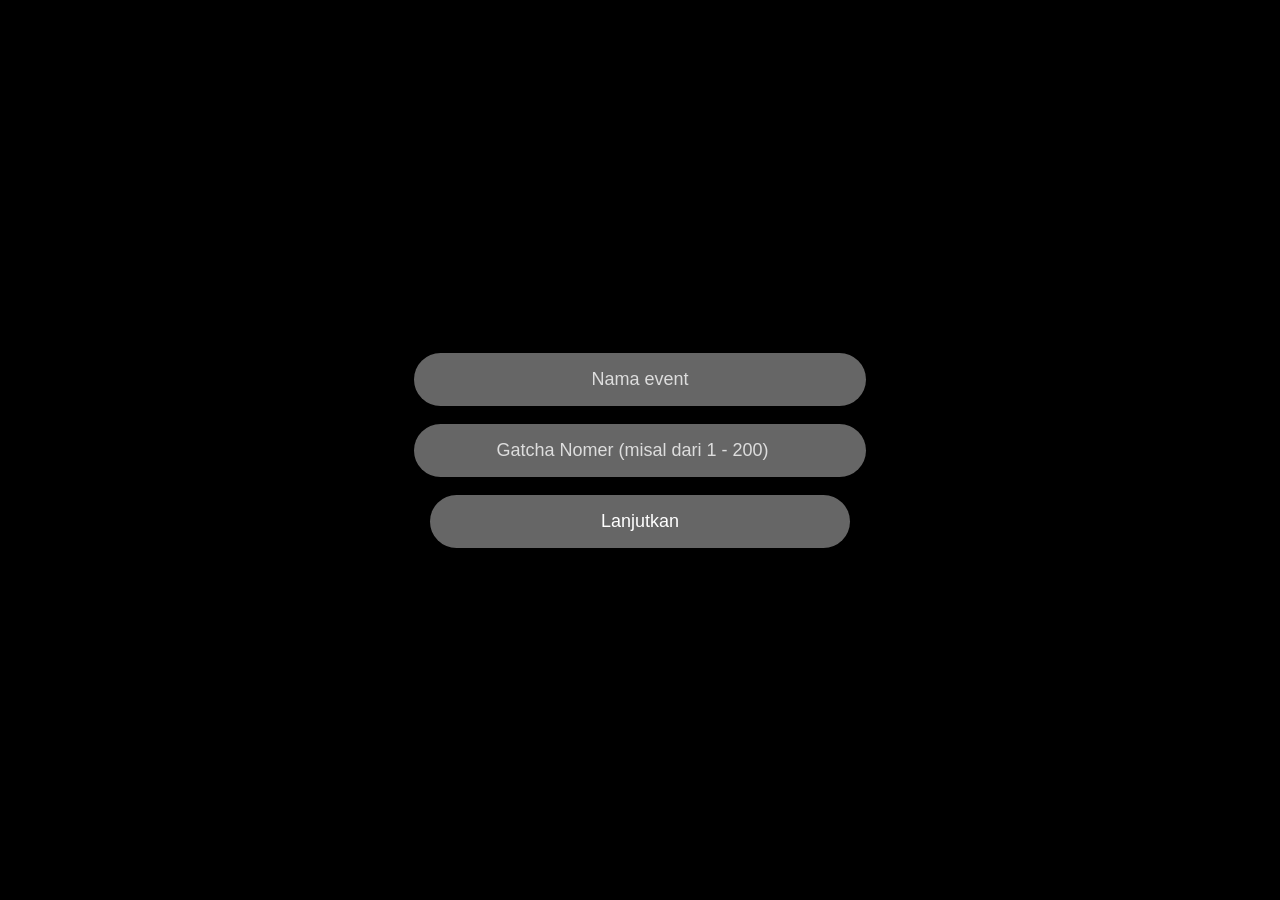
<file: index.html>
<!DOCTYPE html>
<html lang="id">
<head>
    <meta charset="UTF-8">
    <title>Setup Undian</title>
    <link rel="stylesheet" href="style.css">
</head>
<body>

<div class="setup-container">
    <input 
        id="eventName" 
        type="text" 
        placeholder="Nama event"
    >

    <input 
        id="maxNumber" 
        type="number" 
        placeholder="Gatcha Nomer (misal dari 1 - 200)"
    >

    <button onclick="lanjutkan()">Lanjutkan</button>
</div>

<script>
function lanjutkan() {
    const nama = document.getElementById("eventName").value.trim();
    const jumlah = document.getElementById("maxNumber").value;

    if (!nama || !jumlah || jumlah < 1) {
        alert("Nama event dan jumlah nomor wajib diisi!");
        return;
    }

    localStorage.setItem("eventName", nama);
    localStorage.setItem("maxNumber", jumlah);

    window.location.href = "undian.html";
}
</script>

</body>
</html>
</file>
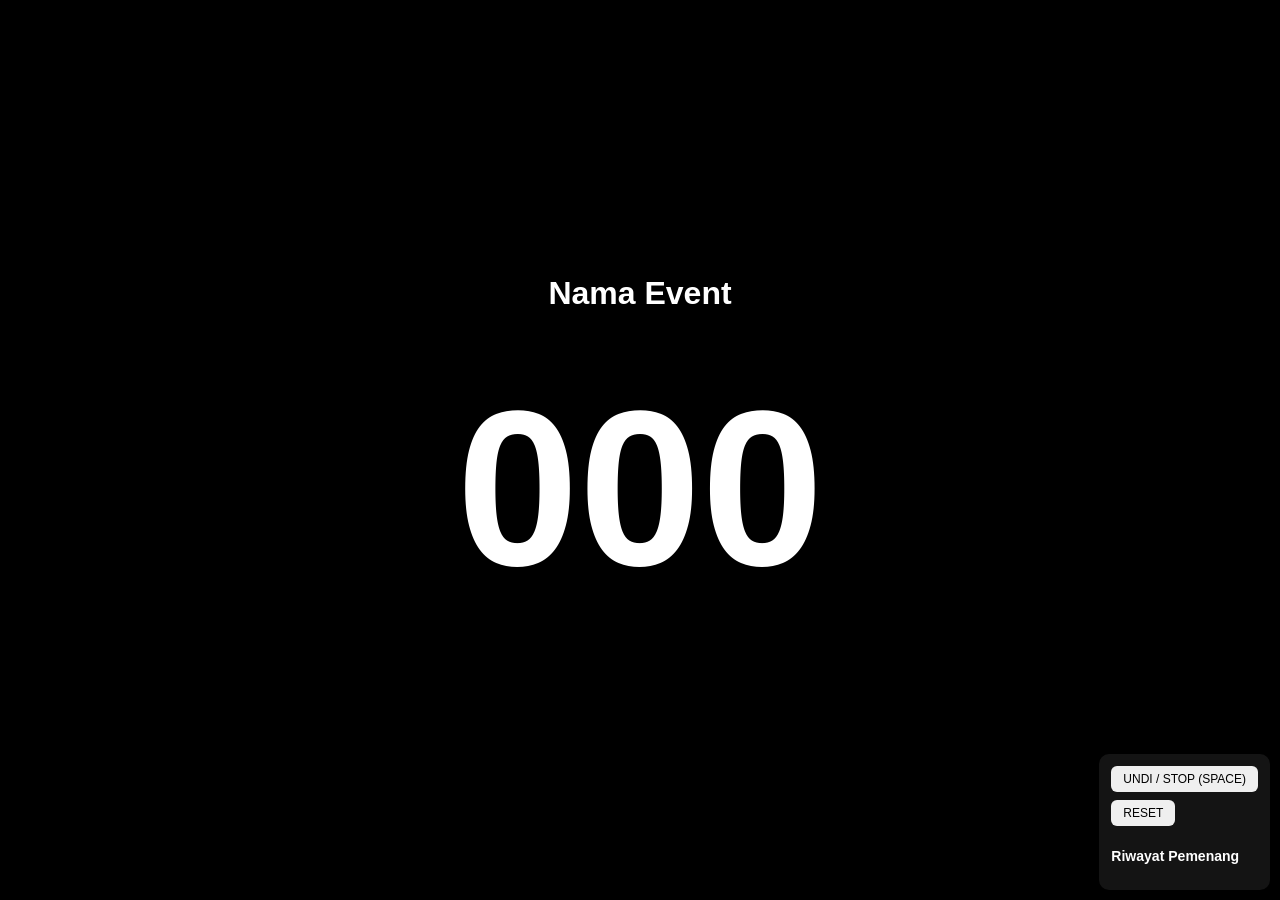
<file: undian.html>
<!DOCTYPE html>
<html lang="id">
<head>
    <meta charset="UTF-8">
    <title>Undian</title>
    <link rel="stylesheet" href="style.css">
</head>
<body>

<div class="container">
    <h1 id="judul">Nama Event</h1>
    <div id="hasil">000</div>
</div>

<!-- PANEL OPERATOR -->
<div id="operator">
    <button onclick="toggleUndi()">UNDI / STOP (SPACE)</button>
    <button onclick="resetUndian()">RESET</button>

    <div class="log">
        <h3>Riwayat Pemenang</h3>
        <ul id="riwayat"></ul>
    </div>
</div>

<script src="script.js"></script>
</body>
</html>
</file>
<file: style.css>
/* ===== GLOBAL ===== */
body {
    margin: 0;
    background: black;
    color: white;
    font-family: Arial, sans-serif;
}

/* =========================
   SETUP PAGE (MENU AWAL)
   ========================= */
.setup-container {
    height: 100vh;
    display: flex;
    flex-direction: column;
    justify-content: center;
    align-items: center;
    gap: 18px;
}

.setup-container input,
.setup-container button {
    width: 420px;
    padding: 16px;
    border-radius: 30px;
    border: none;
    font-size: 18px;
    text-align: center;
    background: #666;
    color: white;
}

.setup-container input::placeholder {
    color: #ddd;
}

.setup-container button {
    cursor: pointer;
    transition: background 0.2s;
}

.setup-container button:hover {
    background: #777;
}

/* =========================
   UNDIAN MAIN VIEW
   ========================= */
.container {
    height: 100vh;
    display: flex;
    flex-direction: column;
    justify-content: center;
    align-items: center;
}

/* Angka utama */
#hasil {
    font-size: 220px;
    font-weight: bold;
    margin: 30px 0;
}

/* =========================
   OPERATOR PANEL (TERSEMBUNYI DARI JEMAAT)
   ========================= */
#operator {
    position: fixed;
    bottom: 10px;
    right: 10px;
    background: rgba(255, 255, 255, 0.08);
    padding: 12px;
    border-radius: 10px;
    font-size: 12px;
}

#operator button {
    display: block;
    margin-bottom: 8px;
    padding: 6px 12px;
    font-size: 12px;
    border-radius: 6px;
    border: none;
    cursor: pointer;
}

.log {
    max-height: 120px;
    overflow-y: auto;
}

.log ul {
    padding-left: 15px;
    margin: 0;
}
</file>
